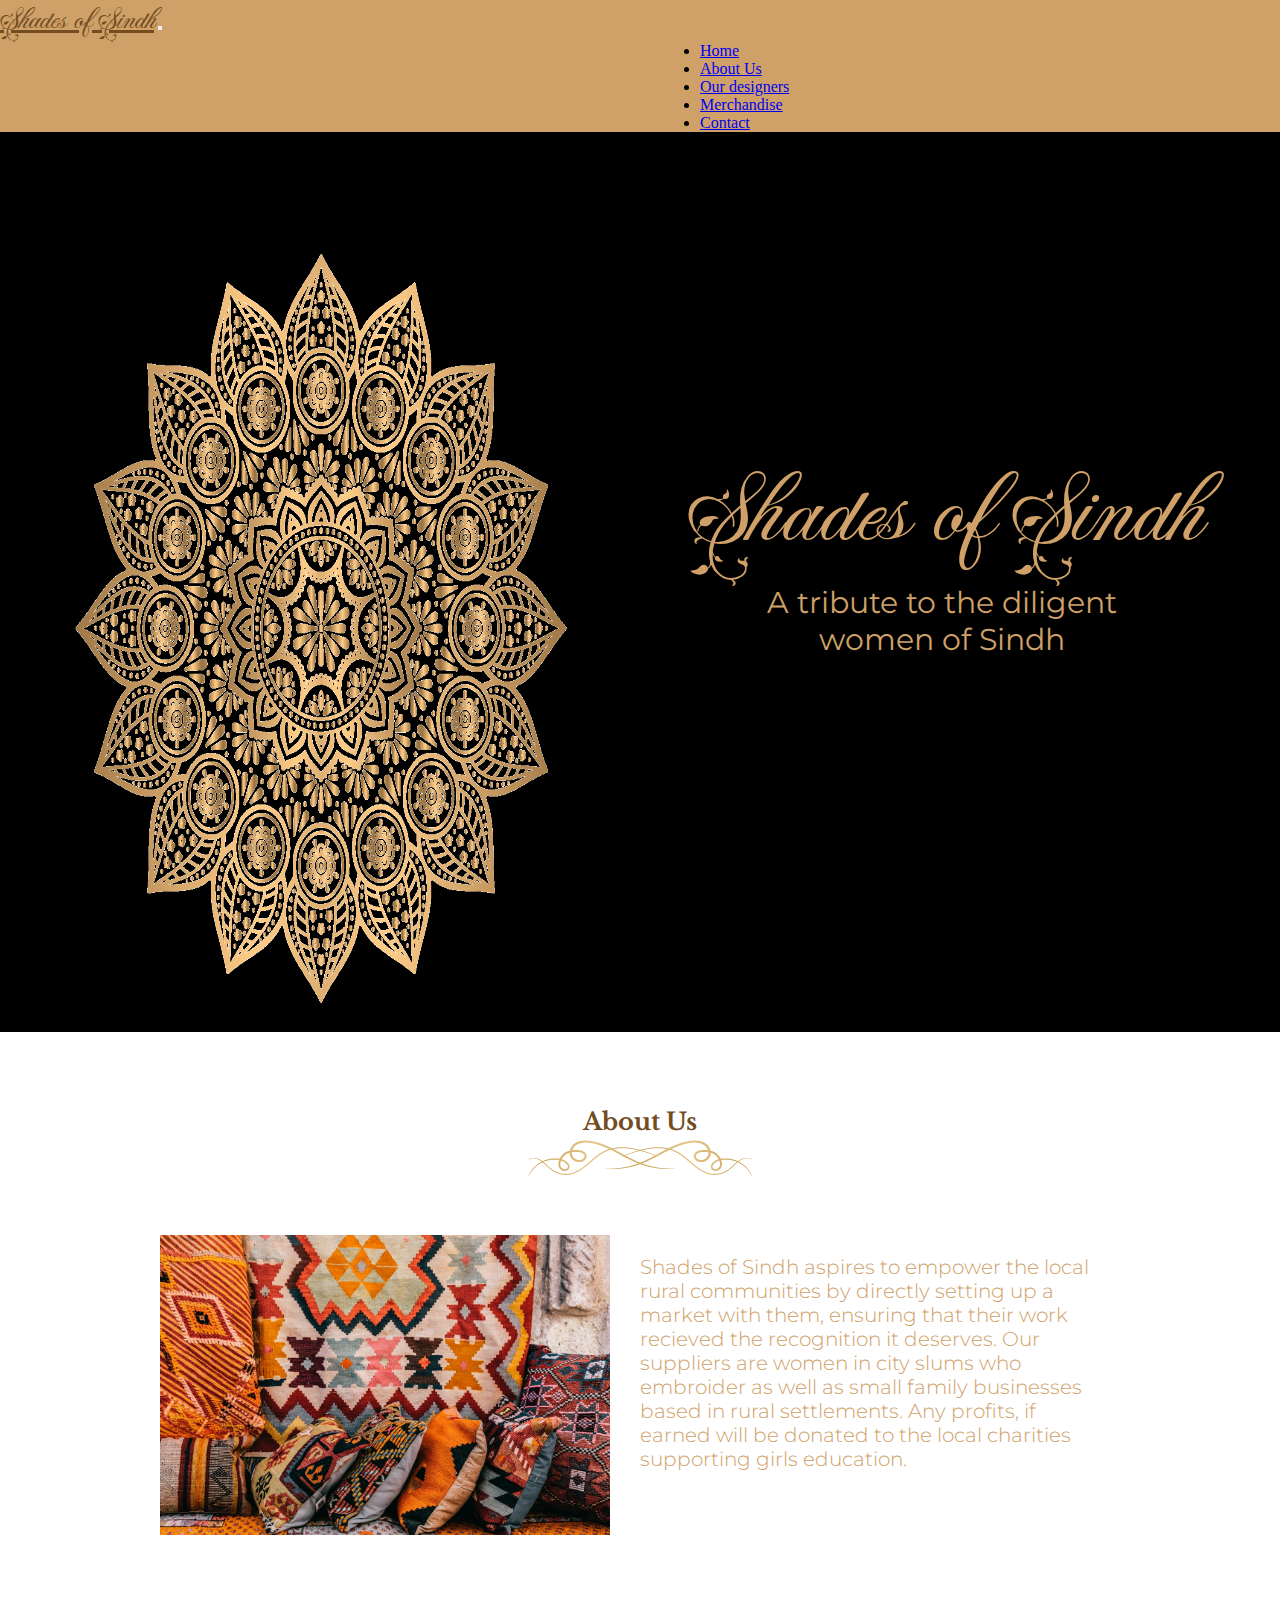
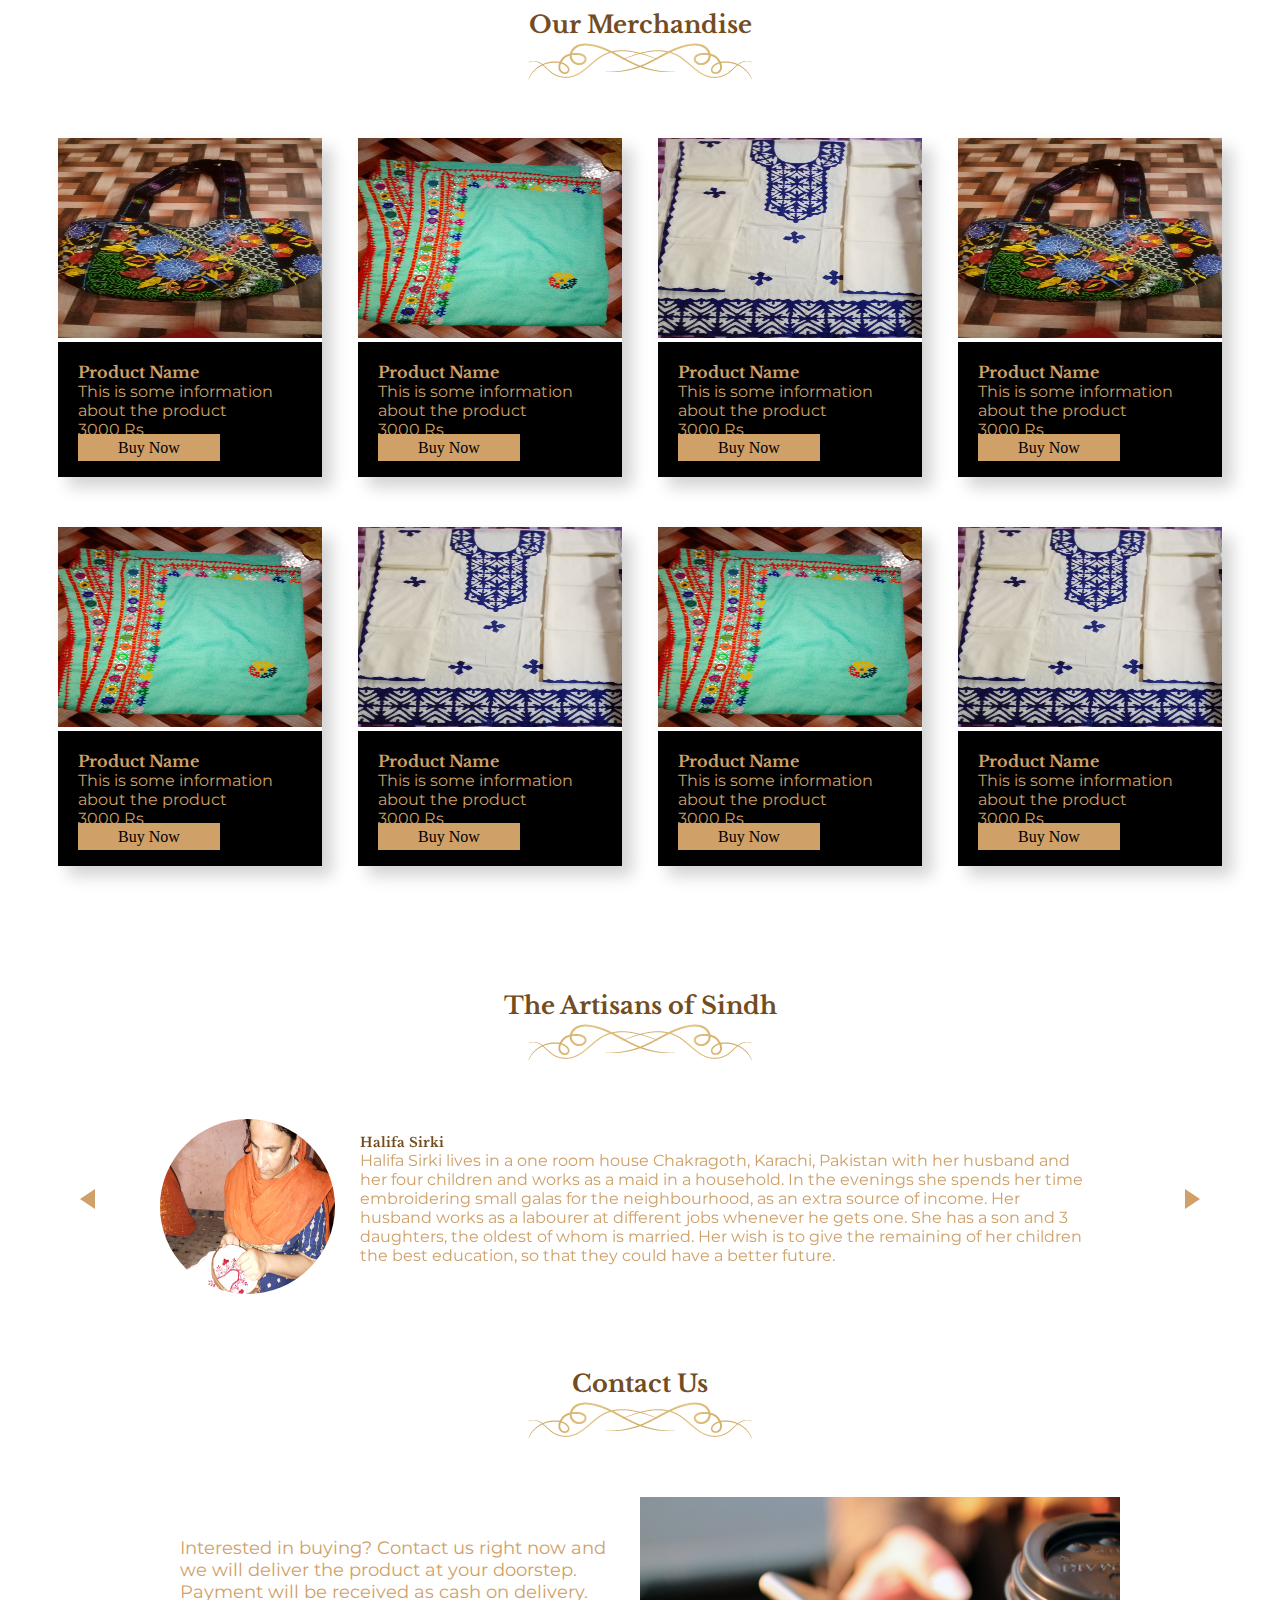
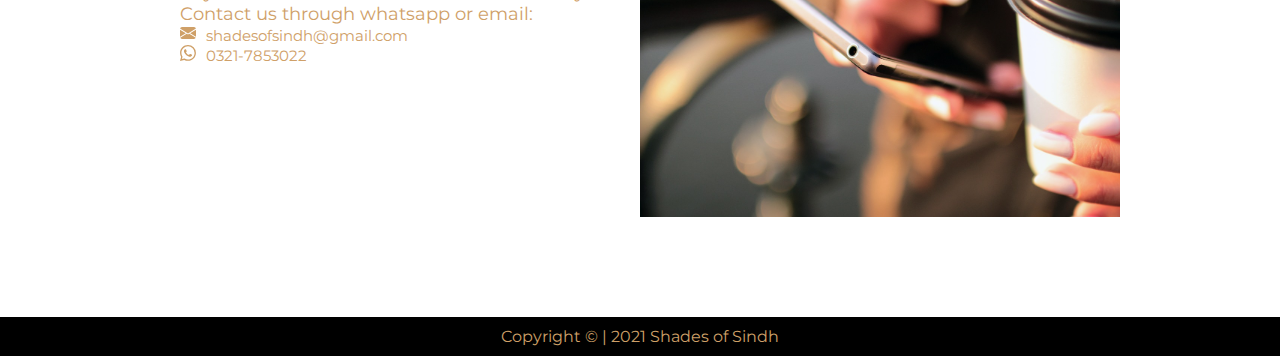
<file: index.html>
<!DOCTYPE html>
<html lang="en">
<head>
    <meta charset="UTF-8">
    <meta http-equiv="X-UA-Compatible" content="IE=edge">
    <meta name="viewport" content="width=device-width, initial-scale=1.0">
    <link href="https://cdn.jsdelivr.net/npm/bootstrap@5.1.1/dist/css/bootstrap.min.css" rel="stylesheet" integrity="sha384-F3w7mX95PdgyTmZZMECAngseQB83DfGTowi0iMjiWaeVhAn4FJkqJByhZMI3AhiU" crossorigin="anonymous">

    <!-- Slick Slider -->
    <link rel="stylesheet" type="text/css" href="css/slick/slick.css"/>
    <!-- <link rel="stylesheet" type="text/css" href="css/slick/slick-theme.css"/> -->

    <!-- favicon -->
    <link rel="shortcut icon" type="image/png" href="resources/images/FAVICON.png">

    <link rel="stylesheet" href="css/style.css">

    <title>Shades of Sindh</title>
</head>
<body>

    <nav class="navbar navbar-expand-lg fixed-top navbar-dark navbar-bg-custom">
        <div class="container-fluid">
          <a class="navbar-brand logo-font1" href="#">Shades of Sindh</a>
          <button class="navbar-toggler" type="button" data-bs-toggle="collapse" data-bs-target="#navbarNav" aria-controls="navbarNav" aria-expanded="false" aria-label="Toggle navigation">
            <span class="navbar-toggler-icon"></span>
          </button>
          <div class="collapse navbar-collapse" id="navbarNav">
            <ul class="navbar-nav custom-margin">
              <li class="nav-item">
                <a class="nav-link active" aria-current="page" href="#">Home</a>
              </li>
              <li class="nav-item">
                <a class="nav-link" href="#about">About Us</a>
              </li>
              <li class="nav-item">
                <a class="nav-link" href="#designers">Our designers</a>
              </li>
              <li class="nav-item">
                <a class="nav-link" href="#products">Merchandise</a>
              </li>
              <li class="nav-item">
                <a class="nav-link" href="#contact">Contact</a>
              </li>
            </ul>
          </div>
        </div>
    </nav>

    <div id="showcase">
        <img src="resources/images/homeimg1.png" alt="">
        <div class="tagline">
            <h1 class="logo-font2">Shades of Sindh</h1>
            <div class="showcase-text">
              <p>A tribute to the diligent women of Sindh</p>
            </div>
        </div>
    </div>

    <div id="about" class="section-container">
        <h2>About Us</h2>
        <img class="section-container-img" src="resources/images/image3.png" alt="about us image">
        <div class="about-container">
            <img src="resources/images/about.jpeg" alt="">
            <div class="about-content">
                <p>Shades of Sindh aspires to empower the local rural communities by directly setting up a market with them, ensuring that their work recieved the recognition it deserves. Our suppliers are women in city slums who embroider as well as small family businesses based in rural settlements. Any profits, if earned will be donated to the local charities supporting girls education.</p>
            </div>
        </div>
    </div>

    <div id="products" class="section-container">
        <h2>Our Merchandise</h2>
        <img class="section-container-img" src="resources/images/image3.png" alt="about us image">
        <div class="products-container">
              <div class="product">
                <img src="images/2.jpeg" alt="">
                <div class="product-info">
                  <h4>Product Name</h4>
                  <p>This is some information about the product</p>
                  <p>3000 Rs</p>
                  <a href="#contact">Buy Now</a>
                </div>
              </div>
              <div class="product">
                <img src="images/3.jpeg" alt="">
                <div class="product-info">
                  <h4>Product Name</h4>
                  <p>This is some information about the product</p>
                  <p>3000 Rs</p>
                  <a href="#contact">Buy Now</a>
                </div>
              </div>
              <div class="product">
                <img src="images/4.jpeg" alt="">
                <div class="product-info">
                  <h4>Product Name</h4>
                  <p>This is some information about the product</p>
                  <p>3000 Rs</p>
                  <a href="#contact">Buy Now</a>
                </div>
              </div>
              <div class="product">
                <img src="images/2.jpeg" alt="">
                <div class="product-info">
                  <h4>Product Name</h4>
                  <p>This is some information about the product</p>
                  <p>3000 Rs</p>
                  <a href="#contact">Buy Now</a>
                </div>
              </div>
              <div class="product">
                <img src="images/3.jpeg" alt="">
                <div class="product-info">
                  <h4>Product Name</h4>
                  <p>This is some information about the product</p>
                  <p>3000 Rs</p>
                  <a href="#contact">Buy Now</a>
                </div>
              </div>
              <div class="product">
                <img src="images/4.jpeg" alt="">
                <div class="product-info">
                  <h4>Product Name</h4>
                  <p>This is some information about the product</p>
                  <p>3000 Rs</p>
                  <a href="#contact">Buy Now</a>
                </div>
              </div>
              <div class="product">
                <img src="images/3.jpeg" alt="">
                <div class="product-info">
                  <h4>Product Name</h4>
                  <p>This is some information about the product</p>
                  <p>3000 Rs</p>
                  <a href="#contact">Buy Now</a>
                </div>
              </div>
              <div class="product">
                <img src="images/4.jpeg" alt="">
                <div class="product-info">
                  <h4>Product Name</h4>
                  <p>This is some information about the product</p>
                  <p>3000 Rs</p>
                  <a href="#contact">Buy Now</a>
                </div>
              </div>
        </div>
    </div>

    <div id="designers" class="section-container">
      <h2>The Artisans of Sindh</h2>
      <img class="section-container-img" src="resources/images/image3.png" alt="about us image">
      <div class="designers-slider">
        <div>
          <div class="designer">
            <img src="images/halifa.jpeg" alt="">
            <div class="designer-info">
              <h5>Halifa Sirki</h5>
              <p>Halifa Sirki lives in a one room house Chakragoth, Karachi, Pakistan with her husband and her
                four children and works as a maid in a household. In the evenings she spends her time
                embroidering small galas for the neighbourhood, as an extra source of income. Her
                husband works as a labourer at different jobs whenever he gets one. She has a son and 3 daughters, the oldest of whom is married. Her wish is to give the remaining of her children
                the best education, so that they could have a better future.</p>
            </div>
          </div>
        </div>
        <div>
          <div class="designer">
            <img src="images/kiranis.jpeg" alt="">
            <div class="designer-info">
              <h5>Kiranis</h5>
              <p>Kiranis, a 16 year old, does household work through out the day and picks up embroidery
                whenever she is free. She left school after third grade, because her mother declared her to be
                ‘too old’ to go to school. Saira says she doesn’t mind, and that her true passion is embroidering,
                which she does while watching dramas on tv, or perhaps babysitting the neighbourhood
                children.</p>
            </div>
          </div>
        </div>
        <div>
          <div class="designer">
            <img src="images/saira.jpeg" alt="">
            <div class="designer-info">
              <h5>Saira</h5>
              <p>Saira lives in a one room house with her two kids, a son and a daughter, both infants. Having an
                Alcoholic husband, Saira tries her best to run the household by embroidering and sewing
                shalwar kameez for children. Sairas daughter, aged three can still not walk due to
                undernourishment. Saira hopes she could earn enough to buy better quality food and milk
                packets for her children.</p>
            </div>
          </div>
        </div>
      </div>
    </div>

    <div id="contact" class="section-container">
      <h2>Contact Us</h2>
      <img class="section-container-img" src="resources/images/image3.png" alt="about us image">
      <div class="contact-container">
          <div class="contact-links">
            <p>Interested in buying? Contact us right now and we will deliver the product at your doorstep. Payment will be received as cash on delivery.</p>
            <p>Contact us through whatsapp or email:</p>
            <a href="#"><svg xmlns="http://www.w3.org/2000/svg" width="16" height="16" fill="currentColor" class="bi bi-envelope-fill" viewBox="0 0 16 16">
              <path d="M.05 3.555A2 2 0 0 1 2 2h12a2 2 0 0 1 1.95 1.555L8 8.414.05 3.555zM0 4.697v7.104l5.803-3.558L0 4.697zM6.761 8.83l-6.57 4.027A2 2 0 0 0 2 14h12a2 2 0 0 0 1.808-1.144l-6.57-4.027L8 9.586l-1.239-.757zm3.436-.586L16 11.801V4.697l-5.803 3.546z"/>
            </svg>shadesofsindh@gmail.com</a><br>
            <a href="https://wa.me/923217853022"><svg xmlns="http://www.w3.org/2000/svg" width="16" height="16" fill="currentColor" class="bi bi-whatsapp" viewBox="0 0 16 16">
              <path d="M13.601 2.326A7.854 7.854 0 0 0 7.994 0C3.627 0 .068 3.558.064 7.926c0 1.399.366 2.76 1.057 3.965L0 16l4.204-1.102a7.933 7.933 0 0 0 3.79.965h.004c4.368 0 7.926-3.558 7.93-7.93A7.898 7.898 0 0 0 13.6 2.326zM7.994 14.521a6.573 6.573 0 0 1-3.356-.92l-.24-.144-2.494.654.666-2.433-.156-.251a6.56 6.56 0 0 1-1.007-3.505c0-3.626 2.957-6.584 6.591-6.584a6.56 6.56 0 0 1 4.66 1.931 6.557 6.557 0 0 1 1.928 4.66c-.004 3.639-2.961 6.592-6.592 6.592zm3.615-4.934c-.197-.099-1.17-.578-1.353-.646-.182-.065-.315-.099-.445.099-.133.197-.513.646-.627.775-.114.133-.232.148-.43.05-.197-.1-.836-.308-1.592-.985-.59-.525-.985-1.175-1.103-1.372-.114-.198-.011-.304.088-.403.087-.088.197-.232.296-.346.1-.114.133-.198.198-.33.065-.134.034-.248-.015-.347-.05-.099-.445-1.076-.612-1.47-.16-.389-.323-.335-.445-.34-.114-.007-.247-.007-.38-.007a.729.729 0 0 0-.529.247c-.182.198-.691.677-.691 1.654 0 .977.71 1.916.81 2.049.098.133 1.394 2.132 3.383 2.992.47.205.84.326 1.129.418.475.152.904.129 1.246.08.38-.058 1.171-.48 1.338-.943.164-.464.164-.86.114-.943-.049-.084-.182-.133-.38-.232z"/>
            </svg>0321-7853022</a>
          </div>
          <img src="resources/images/contact.jpeg" alt="">
      </div>
    </div>
    
    <div style="height:100px"></div>

    <div class="footer">
      <p>Copyright &copy; | 2021 Shades of Sindh</p>
    </div>

		<script type="text/javascript" src="js/jquery-3.4.1.min.js"></script>
    <script type="text/javascript" src="js/slick.min.js"></script>
    <script type="text/javascript" src="js/script.js"></script>
    <script src="https://cdn.jsdelivr.net/npm/bootstrap@5.1.1/dist/js/bootstrap.bundle.min.js" integrity="sha384-/bQdsTh/da6pkI1MST/rWKFNjaCP5gBSY4sEBT38Q/9RBh9AH40zEOg7Hlq2THRZ" crossorigin="anonymous"></script>
</body>
</html>
</file>
<file: css/style.css>
@import url('https://fonts.googleapis.com/css2?family=Fleur+De+Leah&display=swap');
@import url('https://fonts.googleapis.com/css2?family=Montserrat&display=swap');
@import url('https://fonts.googleapis.com/css2?family=Libre+Baskerville&family=Montserrat&family=Sail&display=swap');

*{
    margin:0;
    padding:0;
}

.logo-font1{
    font-family: 'Fleur De Leah', cursive;
    font-size: 30px;
    font-weight: 400;
    color: #734d1f;
}

.logo-font2{
    font-family: 'Fleur De Leah', cursive;
    font-size: 100px;
    font-weight: 400;
    color: #cfa068;
}


.navbar-bg-custom{
    background: #cfa068;
}

#showcase{
    margin:0;
    padding:0;
    width: 100%;
    height: 100vh;
    background: black;
    position: relative;
    overflow-y: hidden;
    display: flex;
}

#showcase img{
    margin: 50px 0 0 0px;
    /* width: 650px;
    height: 550px; */
    width: 50%;
}

#showcase .tagline{
    color: #cfa068;
    padding: 0;
    margin-top: 35vh;
    text-align: center;

}  

#showcase .tagline .showcase-text{
    font-family: 'Montserrat', sans-serif;
    font-size: 30px;
    text-align: center;
    /* margin-left: 100px; */
    width: 70%;
    margin: auto;
}

.section-container{
    margin:0 auto 0 auto;
    padding:75px 0 0 0;
    max-width: 1200px;
    text-align: center;
}
.section-container-img{
    margin-bottom: 50px;
}
.section-container h2{
    font-family: 'Libre Baskerville', serif;
    color: #734d1f
}

.about-container{
    display:flex;
    justify-content:space-evenly;
    width: 80%;
    margin: auto;
    /* border: 1px black solid; */
}

.about-container img{
    width: 50%;
    height:300px;
    /* border: 1px black solid; */
}

.about-content{
    width: 50%;
    padding: 20px 30px 0 30px;
    font-size: 20px;
    text-align: left;
    font-family: 'Montserrat', sans-serif;
    font-weight: 300;
    /* background: black; */
    color: #cfa068;
    /* border: 1px black solid; */
}

.products-container{
    display: flex;
    justify-content: space-around;
    flex-wrap:wrap;
}

.product{
    width: 22%;
    /* padding: 10px; */
    /* height: 80vh; */
    /* border: 5px #734d1f solid; */
    /* box-sizing: border-box; */
    text-align: left;
    overflow: hidden;
    box-shadow: 10px 10px 15px lightgrey;
    margin-bottom: 50px;
}

.product img{
    width: 100%;
    height: 200px;
}

.product-info{
    padding: 20px;
    background: black;
    color: #cfa068;
}

.product-info h4{
    font-family: 'Libre Baskerville', serif;
}

.product-info p{
    font-family: 'Montserrat', sans-serif;
}

.product-info a{
    text-align: center;
    text-decoration: none;
    color: black;
    background: #cfa068;
    padding: 5px 40px;
    width: 150px;
    /* margin: 10px; */
}

.product-info a:hover{
    background: rgb(224, 165, 36);
}

/* designers section */

.designers-slider{
    position: relative;
}

.designer{
    display:flex;
    width: 80%;
    margin:auto;
}
.designer img{
    width: 175px;
    height: 175px;
    border-radius: 100%;
}

.designer-info{
    text-align: left;
    padding: 15px 25px;
}

.designer-info h5{
    font-family: 'Libre Baskerville', serif;
    color: #734d1f;
}

.designer-info p{
    font-family: 'Montserrat', sans-serif;
    color: #cfa068;
}

.slide-arrow{
    position: absolute;
    top: 40%;
}
.prev-arrow{
    left: 40px;
    width: 0;
    height: 0;
    border-left: 0 solid transparent;
    border-right: 15px solid #cfa068;
    border-top: 10px solid transparent;
    border-bottom: 10px solid transparent;
    background-color:transparent;
}
.next-arrow{
    right: 40px;
    width: 0;
    height: 0;
    border-right: 0 solid transparent;
    border-left: 15px solid #cfa068;
    border-top: 10px solid transparent;
    border-bottom: 10px solid transparent;
    background-color:transparent;
}
/* end designers section */

.contact-container{
    width: 80%;
    margin: auto;
    display: flex;
}

.contact-container img{
    height: 300x;
    width: 50%;
}

.contact-container .contact-links{
    width: 50%;
    padding: 40px 20px;
    text-align: left;
}

.contact-links p{
    font-family: 'Montserrat', sans-serif;
    color: #cfa068;
    font-size: 18px;
}

.contact-links a{
    font-family: 'Montserrat', sans-serif;
    font-size: 15px;
    color: #cfa068;
    text-decoration: none;
}
.contact-links svg{
    margin-right: 10px;
}

.footer{
    width: 100%;
    padding: 10px 0;
    color: #cfa068;
    background: black;
    text-align: center;
    font-family: 'Montserrat', sans-serif;
}

@media screen and (min-width: 980px) {
    .custom-margin{
        margin-left: 700px;
    }
}

@media screen and (max-width: 480px) {

    .logo-font2{
        font-family: 'Fleur De Leah', cursive;
        font-size: 60px;
        font-weight: 400;
        color: #cfa068;
    }

    #showcase{
        margin:0;
        padding:0;
        width: 100%;
        height: 70vh;
        background: black;
        position: relative;
        overflow-y: hidden;
        display: flex;
        flex-wrap: wrap;
    }
    
    #showcase img{
        margin: 70px 0 0 0px;
        /* width: 650px;
        height: 550px; */
        width: 100%;
        height: 40%;
    }
    
    #showcase .tagline{
        width: 100%;
        color: #cfa068;
        text-align: center;
        margin-top: 0;
        padding-top: 0;
    }  
    
    #showcase .tagline .showcase-text{
        font-family: 'Montserrat', sans-serif;
        font-size: 20px;
        text-align: center;
        /* margin-left: 100px; */
        width: 70%;
        margin: auto;
    }

    .about-container{
        display:flex;
        flex-wrap: wrap;
        justify-content:space-evenly;
        width: 80%;
        margin: auto;
        /* border: 1px black solid; */
    }
    
    .about-container img{
        width: 100%;
        height:300px;
        /* border: 1px black solid; */
    }
    
    .about-content{
        width: 100%;
        padding: 20px 30px 0 30px;
        font-size: 14px;
        text-align: left;
        font-family: 'Montserrat', sans-serif;
        font-weight: 300;
        /* background: black; */
        color: #cfa068;
        /* border: 1px black solid; */
    }

    .product{
        width: 90%;
    }

    /* designers section */

    .designers-slider{
        position: relative;
    }

    .designer{
        display:flex;
        flex-wrap: wrap;
        width: 80%;
        margin:auto;
        text-align: center;
    }
    .designer img{
        width: 175px;
        height: 175px;
        margin-left: 95px;
        /* border-radius: 100%; */
        text-align: center;
    }

    .designer-info{
        text-align: left;
        padding: 15px 25px;
        text-align: center;
    }
    /* end designers section */

    .contact-container{
        width: 80%;
        margin: auto;
        display: flex;
        flex-wrap: wrap;
    }
    
    .contact-container img{
        height: 300x;
        width: 100%;
    }
    
    .contact-container .contact-links{
        width: 100%;
        padding: 40px 20px;
        text-align: left;
    }
    
    .contact-links p{
        font-family: 'Montserrat', sans-serif;
        color: #cfa068;
        font-size: 18px;
    }
    
    .contact-links a{
        font-family: 'Montserrat', sans-serif;
        font-size: 15px;
        color: #cfa068;
        text-decoration: none;
    }
    .contact-links svg{
        margin-right: 10px;
    }

    .section-container-img{
        margin-bottom: 20px;
    }
}
</file>
